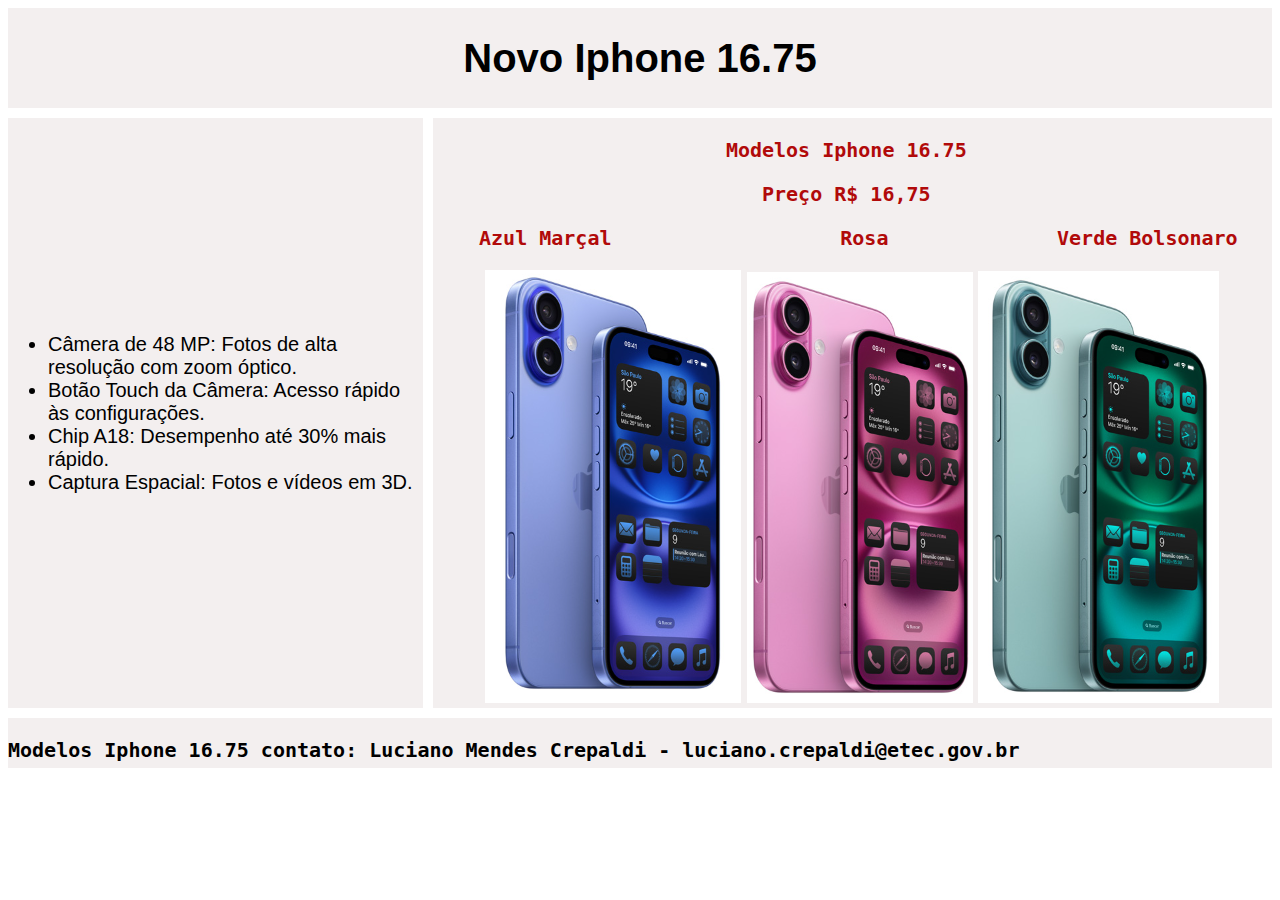
<file: index.html>
<!DOCTYPE html>
<html lang="en">
<head>
    <meta charset="UTF-8">
    <meta name="viewport" content="width=device-width, initial-scale=1.0">
    <title>Exemplo Completo de Grid</title>
    <style>
        .container {
            display: grid;
            grid-template-areas: 
                "header header header"
                "sidebar main main"
                "footer footer footer";
            grid-template-columns: 1fr 1fr 1fr;
            grid-template-rows: 100px auto 50px;
            gap: 10px;
            height: 200px;
            
        }
        .header {
            grid-area: header;
            background-color: rgb(243, 239, 239);
            display: flex;
            justify-content: center; /* Alinha horizontalmente */
            align-items: center; /* Alinha verticalmente */
        }
        .sidebar {
            grid-area: sidebar;
            background-color: rgb(243, 239, 239);
            display: flex;
            justify-content: center; /* Alinha horizontalmente */
            align-items: center; /* Alinha verticalmente */
        }
        .main {
            grid-area: main;
            background-color: rgb(243, 239, 239);
            justify-content: center; /* Alinha horizontalmente */
            align-items: center; /* Alinha verticalmente */
            text-align: center;
        }
        .footer {
            grid-area: footer;
            background-color: rgb(243, 239, 239);
        }
    </style>
</head>
<body><link rel="stylesheet" href="style.css">
    <div class="container">
        <div class="header">
            <strong>Novo Iphone 16.75</strong>
        </div>
        <div class="sidebar">
        <ul>
            <li>Câmera de 48 MP: Fotos de alta resolução com zoom óptico.</li>
            <li>Botão Touch da Câmera: Acesso rápido às configurações.</li>
            <li>Chip A18: Desempenho até 30% mais rápido.</li>
            <li>Captura Espacial: Fotos e vídeos em 3D.</li>
        </ul>
        </div>
            
        <div class="main">
            <pre><strong>Modelos Iphone 16.75 </strong></pre>
            <pre><strong>Preço R$ 16,75 </strong></pre>
            <pre> <strong>Azul Marçal</strong>                   <strong>Rosa</strong>              <strong>Verde Bolsonaro</strong></pre>
            <img src="../midea/Azul.png" alt="Iphone Azul Marçal">
            <img src="../midea/Rosa.png" alt="Iphone Rosa">
            <img src="../midea/Verde.png" alt="Iphone Verde Bolsonaro">
        </div>
        <div class="footer">
            <pre><strong>Modelos Iphone 16.75 contato: Luciano Mendes Crepaldi - luciano.crepaldi@etec.gov.br</strong></pre>
            </div>
    </div>
</body>
</html>
</file>
<file: style.css>
div [class="header"] { 
    color: black; 
    font-size: 30pt;
    font-family: Helvetica
    

}

div [class="sidebar"] { 
    color: black; 
    font-size: 15pt;
    font-family: Helvetica
    

}

div [class="main"] { 
    
    color: rgb(177, 10, 10);
    font-size: 15pt;
    font-family: Helvetica;

}

div [class="footer"] { 
    
    color: black;
    font-size: 15pt;
    font-family: Helvetica;

}




@keyframes pulsar {
    0% {
        transform: scale(1);
        opacity: 1;
    }
    50% {
        transform: scale(1.05);
        opacity: 0.8;
    }
    100% {
        transform: scale(1);
        opacity: 1;
    }
}

.main {
    grid-area: main;
    background-color: rgb(243, 239, 239);
    justify-content: center;
    align-items: center;
    text-align: center;
    animation: pulsar 2s infinite; /* Adiciona a animação */
}
</file>
